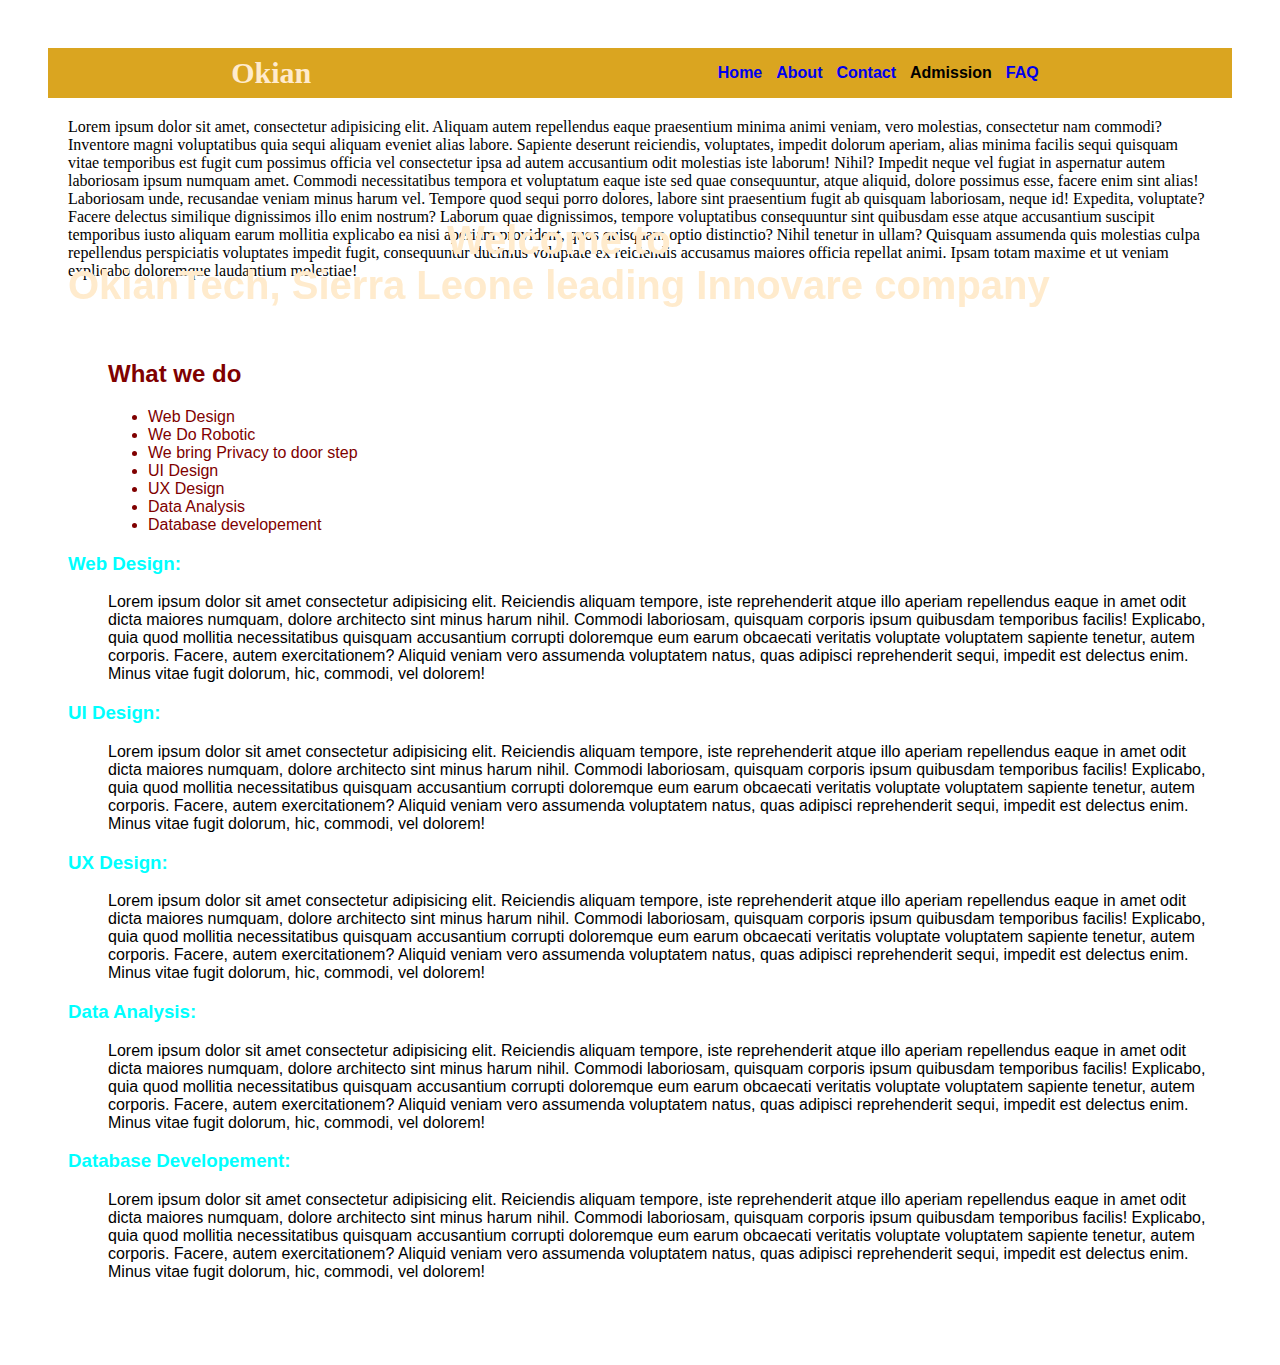
<file: Week Eight/index.html>
<!DOCTYPE html>
<html lang="en">
<head>
    <meta charset="UTF-8">
    <meta http-equiv="X-UA-Compatible" content="IE=edge">
    <meta name="viewport" content="width=device-width, initial-scale=1.0">
    <link rel="stylesheet" href="style.css">
    <title>week8 | sticky </title>
</head>
<body>
    <nav class="sticky">
        <div class="navbar">
            <div class="name">
                <span> Okian</span>
            </div>
            <div class="navlink">
                <ul>
                    <li><a href="#home">Home</a></li>
                    <li><a href="#about">About</a></li>
                    <li><a href="#contact">Contact</a></li>
                    <li>
                        <span>Admission</span>
                        <div class="admin">
                            <ul>
                                <li class="year"><a href="#2021">2021</a></li>
                                <li class="year"><a href="#2022">2022</a></li>
                            </ul>

                        </div>
                    </li>
                    <li><a href="#faq">FAQ</a></li>
                </ul>
            </div>
        </div>
    </nav>
    <main id="maincontent">
        <h1 class="intro">Welcome to <br> OkianTech, Sierra Leone leading Innovare company</h1>
        <div class="content">
            Lorem ipsum dolor sit amet, consectetur adipisicing elit. Aliquam autem repellendus eaque praesentium minima animi veniam, vero molestias, consectetur nam commodi?     Inventore magni voluptatibus quia sequi aliquam eveniet alias labore.
                Sapiente deserunt reiciendis, voluptates, impedit dolorum aperiam, alias minima facilis sequi quisquam vitae temporibus est fugit cum possimus officia vel consectetur ipsa ad autem accusantium odit molestias iste laborum! Nihil?
                Impedit neque vel fugiat in aspernatur autem laboriosam ipsum numquam amet. Commodi necessitatibus tempora et voluptatum eaque iste sed quae consequuntur, atque aliquid, dolore possimus esse, facere enim sint alias!
                Laboriosam unde, recusandae veniam minus harum vel. Tempore quod sequi porro dolores, labore sint praesentium fugit ab quisquam laboriosam, neque id! Expedita, voluptate? Facere delectus similique dignissimos illo enim nostrum?
                Laborum quae dignissimos, tempore voluptatibus consequuntur sint quibusdam esse atque accusantium suscipit temporibus iusto aliquam earum mollitia explicabo ea nisi aperiam provident, quos quisquam optio distinctio? Nihil tenetur in ullam?
            Quisquam assumenda quis molestias culpa repellendus perspiciatis voluptates impedit fugit, consequuntur ducimus voluptate ex reiciendis accusamus maiores officia repellat animi. Ipsam totam maxime et ut veniam explicabo doloremque laudantium molestiae!
            
        </div>
        <div class="do">
            <h2>What we do</h2>
            <ul>
                <li>Web Design</li>
                <li>We Do Robotic</li>
                <li>We bring Privacy to door step</li>
                <li>UI Design</li>
                <li>UX Design</li>
                <li>Data Analysis</li>
                <li>Database developement</li>
            </ul>
        </div>

        <div class="explain">
            <dl>

                <dt><h3>Web Design:</h3></dt>
                <dd>Lorem ipsum dolor sit amet consectetur adipisicing elit. Reiciendis aliquam tempore, iste reprehenderit atque illo aperiam repellendus eaque in amet odit dicta maiores numquam, dolore architecto sint minus harum nihil.
                Commodi laboriosam, quisquam corporis ipsum quibusdam temporibus facilis! Explicabo, quia quod mollitia necessitatibus quisquam accusantium corrupti doloremque eum earum obcaecati veritatis voluptate voluptatem sapiente tenetur, autem corporis. Facere, autem exercitationem?
                Aliquid veniam vero assumenda voluptatem natus, quas adipisci reprehenderit sequi, impedit est delectus enim. Minus vitae fugit dolorum, hic, commodi, vel  dolorem!</dd>
                                
                <dt><h3>UI Design:</h3></dt>
                <dd>Lorem ipsum dolor sit amet consectetur adipisicing elit. Reiciendis aliquam tempore, iste reprehenderit atque illo aperiam repellendus eaque in amet odit dicta maiores numquam, dolore architecto sint minus harum nihil.
                Commodi laboriosam, quisquam corporis ipsum quibusdam temporibus facilis! Explicabo, quia quod mollitia necessitatibus quisquam accusantium corrupti doloremque eum earum obcaecati veritatis voluptate voluptatem sapiente tenetur, autem corporis. Facere, autem exercitationem?
                Aliquid veniam vero assumenda voluptatem natus, quas adipisci reprehenderit sequi, impedit est delectus enim. Minus vitae fugit dolorum, hic, commodi, vel  dolorem!</dd>
                                
                <dt><h3>UX Design:</h3></dt>
                <dd>Lorem ipsum dolor sit amet consectetur adipisicing elit. Reiciendis aliquam tempore, iste reprehenderit atque illo aperiam repellendus eaque in amet odit dicta maiores numquam, dolore architecto sint minus harum nihil.
                Commodi laboriosam, quisquam corporis ipsum quibusdam temporibus facilis! Explicabo, quia quod mollitia necessitatibus quisquam accusantium corrupti doloremque eum earum obcaecati veritatis voluptate voluptatem sapiente tenetur, autem corporis. Facere, autem exercitationem?
                Aliquid veniam vero assumenda voluptatem natus, quas adipisci reprehenderit sequi, impedit est delectus enim. Minus vitae fugit dolorum, hic, commodi, vel  dolorem!</dd>
                                
                <dt><h3>Data Analysis:</h3></dt>
                <dd>Lorem ipsum dolor sit amet consectetur adipisicing elit. Reiciendis aliquam tempore, iste reprehenderit atque illo aperiam repellendus eaque in amet odit dicta maiores numquam, dolore architecto sint minus harum nihil.
                Commodi laboriosam, quisquam corporis ipsum quibusdam temporibus facilis! Explicabo, quia quod mollitia necessitatibus quisquam accusantium corrupti doloremque eum earum obcaecati veritatis voluptate voluptatem sapiente tenetur, autem corporis. Facere, autem exercitationem?
                Aliquid veniam vero assumenda voluptatem natus, quas adipisci reprehenderit sequi, impedit est delectus enim. Minus vitae fugit dolorum, hic, commodi, vel  dolorem!</dd>
                                
                <dt><h3>Database Developement:</h3></dt>
                <dd>Lorem ipsum dolor sit amet consectetur adipisicing elit. Reiciendis aliquam tempore, iste reprehenderit atque illo aperiam repellendus eaque in amet odit dicta maiores numquam, dolore architecto sint minus harum nihil.
                Commodi laboriosam, quisquam corporis ipsum quibusdam temporibus facilis! Explicabo, quia quod mollitia necessitatibus quisquam accusantium corrupti doloremque eum earum obcaecati veritatis voluptate voluptatem sapiente tenetur, autem corporis. Facere, autem exercitationem?
                Aliquid veniam vero assumenda voluptatem natus, quas adipisci reprehenderit sequi, impedit est delectus enim. Minus vitae fugit dolorum, hic, commodi, vel  dolorem!</dd>
            </dl>
        </div>
    </main>
</body>
</html>
</file>
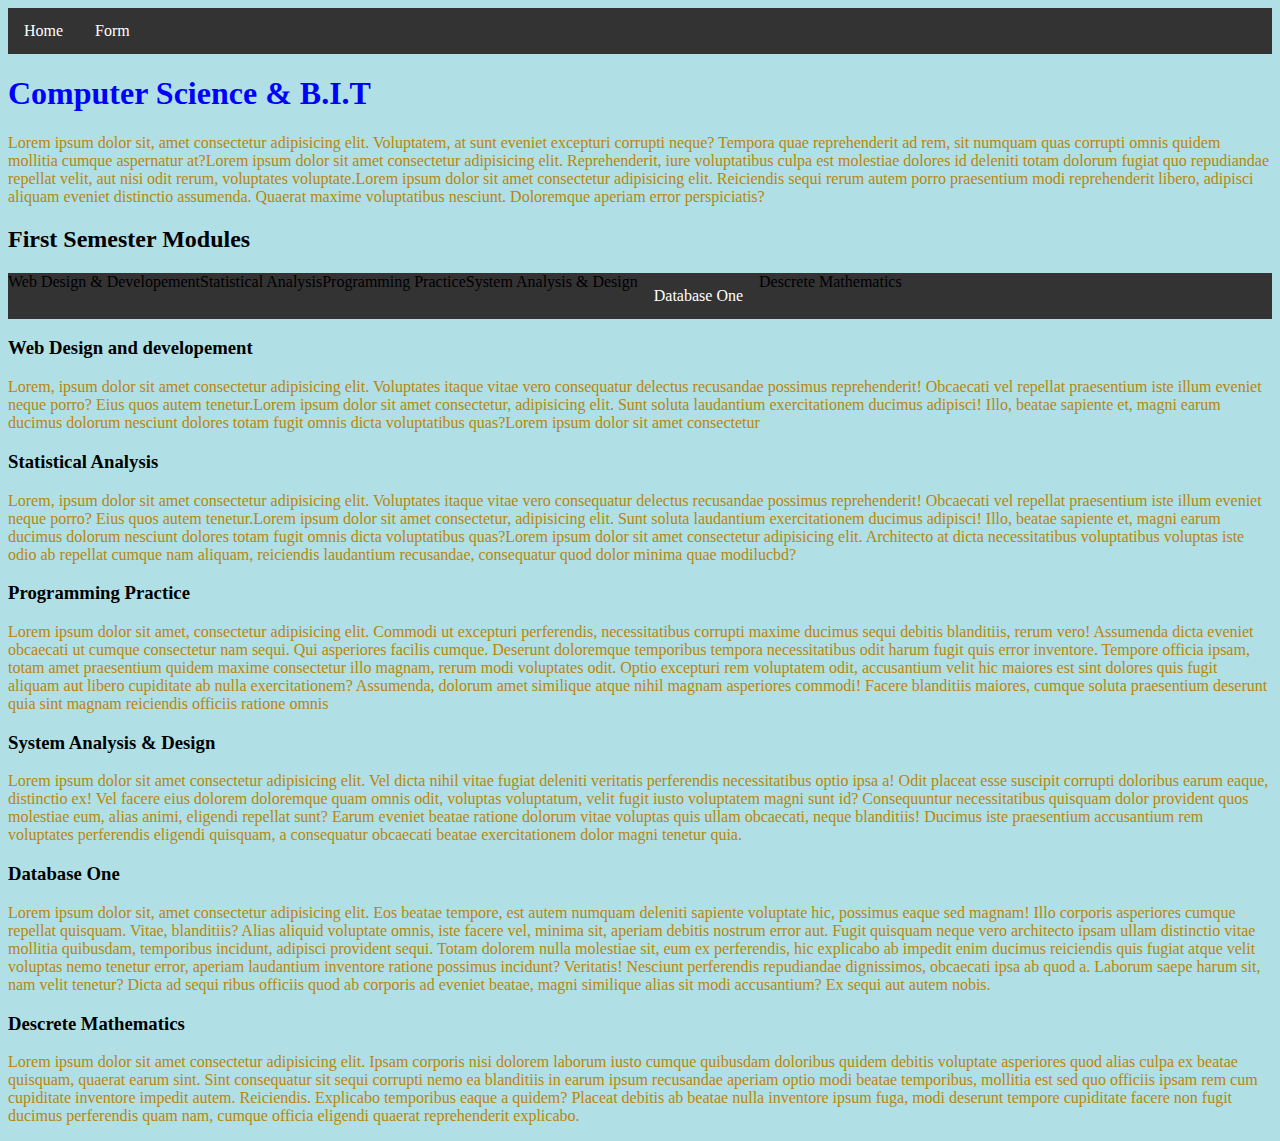
<file: Week Four/index.html>
<!DOCTYPE html>
<html lang="en">
<head>
    <meta charset="UTF-8">
    <meta http-equiv="X-UA-Compatible" content="IE=edge">
    <meta name="viewport" content="width=device-width, initial-scale=1.0">
    <title>Week4 form</title>
    
    <style>
body {background-color: powderblue;}
h1   {color: blue;}
        p    {color: darkgoldenrod;}
    
    
  ul {
  list-style-type: none;
  margin: 0;
  padding: 0;
  overflow: hidden;
  background-color: #333;
}

li {
  float: left;
}

li a {
  display: block;
  color: white;
  text-align: center;
  padding: 14px 16px;
  text-decoration: none;
}

/* Change the link color to #111 (black) on hover */
li a:hover {
  background-color: #111;
}
    
</style>
    
    
    
    
    
    
</head>
<body>


    <ul>
        <li><a href="index.html">Home</a></li>
        <li><a href="form.html">Form</a></li>
       
    </ul>
    <h1> Computer Science & B.I.T </h1>
    <p>
        Lorem ipsum dolor sit, amet consectetur adipisicing elit. Voluptatem, at sunt eveniet excepturi corrupti neque? Tempora 
        quae reprehenderit ad rem, sit numquam quas corrupti omnis quidem mollitia cumque aspernatur at?Lorem ipsum dolor sit amet 
        consectetur adipisicing elit. Reprehenderit, iure voluptatibus culpa est molestiae dolores id deleniti totam dolorum
         fugiat quo repudiandae repellat velit, aut nisi odit rerum, voluptates voluptate.Lorem ipsum dolor sit amet
         consectetur adipisicing elit. Reiciendis sequi rerum autem porro praesentium modi reprehenderit libero, adipisci aliquam eveniet distinctio assumenda. Quaerat maxime voluptatibus nesciunt. Doloremque aperiam error perspiciatis?
    </p>

        <h2> First Semester Modules</h2>
            <ul style="list-style-type: none;">
                <li>Web Design & Developement</li>              
                <li>Statistical Analysis</li>
                <li>Programming Practice</li>
                <li>System Analysis & Design</li>
                <li><a href="#one"> Database One</a></li>
                <li>Descrete Mathematics</li>
            </ul>
        

       <h3> Web Design and developement</h3> <!-- Taught by Mr. Kanu  -->
       <p>
           Lorem, ipsum dolor sit amet consectetur adipisicing elit. Voluptates itaque vitae vero consequatur delectus recusandae 
           possimus reprehenderit! Obcaecati vel repellat praesentium iste illum eveniet neque porro? Eius quos autem tenetur.Lorem 
           ipsum dolor sit amet consectetur, adipisicing elit. Sunt soluta laudantium exercitationem ducimus adipisci! Illo, beatae sapiente et,
            magni earum ducimus dolorum nesciunt dolores totam fugit omnis dicta voluptatibus quas?Lorem ipsum dolor sit amet consectetur 
       </p>

       <h3> Statistical Analysis</h3> <!-- By Mr. Koroma-->
       <p>
            Lorem, ipsum dolor sit amet consectetur adipisicing elit. Voluptates itaque vitae vero consequatur delectus recusandae 
            possimus reprehenderit! Obcaecati vel repellat praesentium iste illum eveniet neque porro? Eius quos autem tenetur.Lorem 
            ipsum dolor sit amet consectetur, adipisicing elit. Sunt soluta laudantium exercitationem ducimus adipisci! Illo, beatae sapiente et,
            magni earum ducimus dolorum nesciunt dolores totam fugit omnis dicta voluptatibus quas?Lorem ipsum dolor sit amet consectetur 
            adipisicing elit. Architecto at dicta necessitatibus voluptatibus voluptas iste odio ab repellat cumque nam aliquam, reiciendis 
            laudantium recusandae, consequatur quod dolor minima quae modilucbd?
         </p>

         <h3>Programming Practice</h3>
         <p>
             Lorem ipsum dolor sit amet, consectetur adipisicing elit. Commodi ut excepturi perferendis, necessitatibus corrupti maxime ducimus sequi debitis blanditiis, rerum vero! Assumenda dicta eveniet obcaecati ut cumque consectetur nam sequi.
             Qui asperiores facilis cumque. Deserunt doloremque temporibus tempora necessitatibus odit harum fugit quis error inventore. Tempore officia ipsam, totam amet praesentium quidem maxime consectetur illo magnam, rerum modi voluptates odit.
             Optio excepturi rem voluptatem odit, accusantium velit hic maiores est sint dolores quis fugit aliquam aut libero cupiditate ab nulla exercitationem? Assumenda, dolorum amet similique atque nihil magnam asperiores commodi!
             Facere blanditiis maiores, cumque soluta praesentium deserunt quia sint magnam reiciendis officiis ratione omnis 
         </p>
        
         <h3>System Analysis & Design</h3>
         <p>
             Lorem ipsum dolor sit amet consectetur adipisicing elit. Vel dicta nihil vitae fugiat deleniti veritatis perferendis necessitatibus optio ipsa a! Odit placeat esse suscipit corrupti doloribus earum eaque, distinctio ex!
             Vel facere eius dolorem doloremque quam omnis odit, voluptas voluptatum, velit fugit iusto voluptatem magni sunt id? Consequuntur necessitatibus quisquam dolor provident quos molestiae eum, alias animi, eligendi repellat sunt?
             Earum eveniet beatae ratione dolorum vitae voluptas quis ullam obcaecati, neque blanditiis! Ducimus iste praesentium accusantium rem voluptates perferendis eligendi quisquam, a consequatur obcaecati beatae exercitationem dolor magni tenetur quia.
         </p>

         <h3 id="one">Database One</h3>
       <p>
            Lorem ipsum dolor sit, amet consectetur adipisicing elit. Eos beatae tempore, est autem numquam deleniti sapiente voluptate hic, possimus eaque sed magnam! Illo corporis asperiores cumque repellat quisquam. Vitae, blanditiis?
            Alias aliquid voluptate omnis, iste facere vel, minima sit, aperiam debitis nostrum error aut. Fugit quisquam neque vero architecto ipsam ullam distinctio vitae mollitia quibusdam, temporibus incidunt, adipisci provident sequi.
            Totam dolorem nulla molestiae sit, eum ex perferendis, hic explicabo ab impedit enim ducimus reiciendis quis fugiat atque velit voluptas nemo tenetur error, aperiam laudantium inventore ratione possimus incidunt? Veritatis!
            Nesciunt perferendis repudiandae dignissimos, obcaecati ipsa ab quod a. Laborum saepe harum sit, nam velit tenetur? Dicta ad sequi ribus officiis quod ab corporis ad eveniet beatae, magni similique alias sit modi accusantium? Ex sequi aut autem nobis.
       </p>

         <h3>Descrete Mathematics</h3>
         <p>
            Lorem ipsum dolor sit amet consectetur adipisicing elit. Ipsam corporis nisi dolorem laborum iusto cumque quibusdam doloribus quidem debitis voluptate asperiores quod alias culpa ex beatae quisquam, quaerat earum sint.
            Sint consequatur sit sequi corrupti nemo ea blanditiis in earum ipsum recusandae aperiam optio modi beatae temporibus, mollitia est sed quo officiis ipsam rem cum cupiditate inventore impedit autem. Reiciendis.
            Explicabo temporibus eaque a quidem? Placeat debitis ab beatae nulla inventore ipsum fuga, modi deserunt tempore cupiditate facere non fugit ducimus perferendis quam nam, cumque officia eligendi quaerat reprehenderit explicabo.
        
        </p>
   
</body>
</html>
</file>
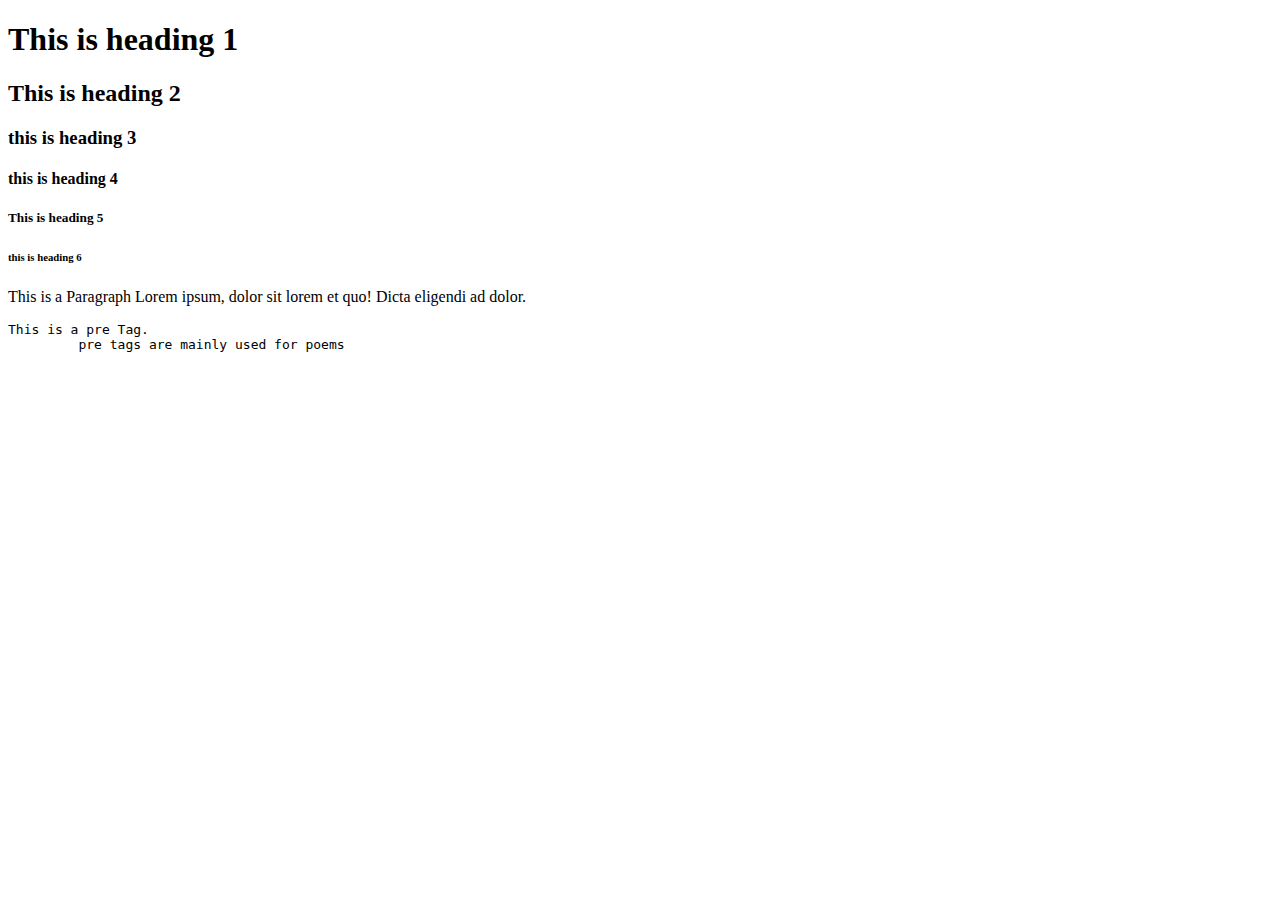
<file: Week One/index.html>
<!DOCTYPE html>
<html lang="en">
<head>
    <meta charset="UTF-8">
    <meta http-equiv="X-UA-Compatible" content="IE=edge">
    <meta name="viewport" content="width=device-width, initial-scale=1.0">
    <title>Week One (1)</title>
</head>
<body>
    

                <h1>This is heading 1</h1>

                <h2> This is heading 2</h2>

                <h3> this is heading 3</h3>

                <h4> this is heading 4</h4>

                <h5>This is heading 5</h5>

                <h6> this is heading 6</h6>



        <P>This is a Paragraph   Lorem ipsum, dolor sit lorem 
            et quo! Dicta eligendi ad dolor.</P>

        <pre>This is a pre Tag.
         pre tags are mainly used for poems 

        </pre>



</body>
</html>
</file>
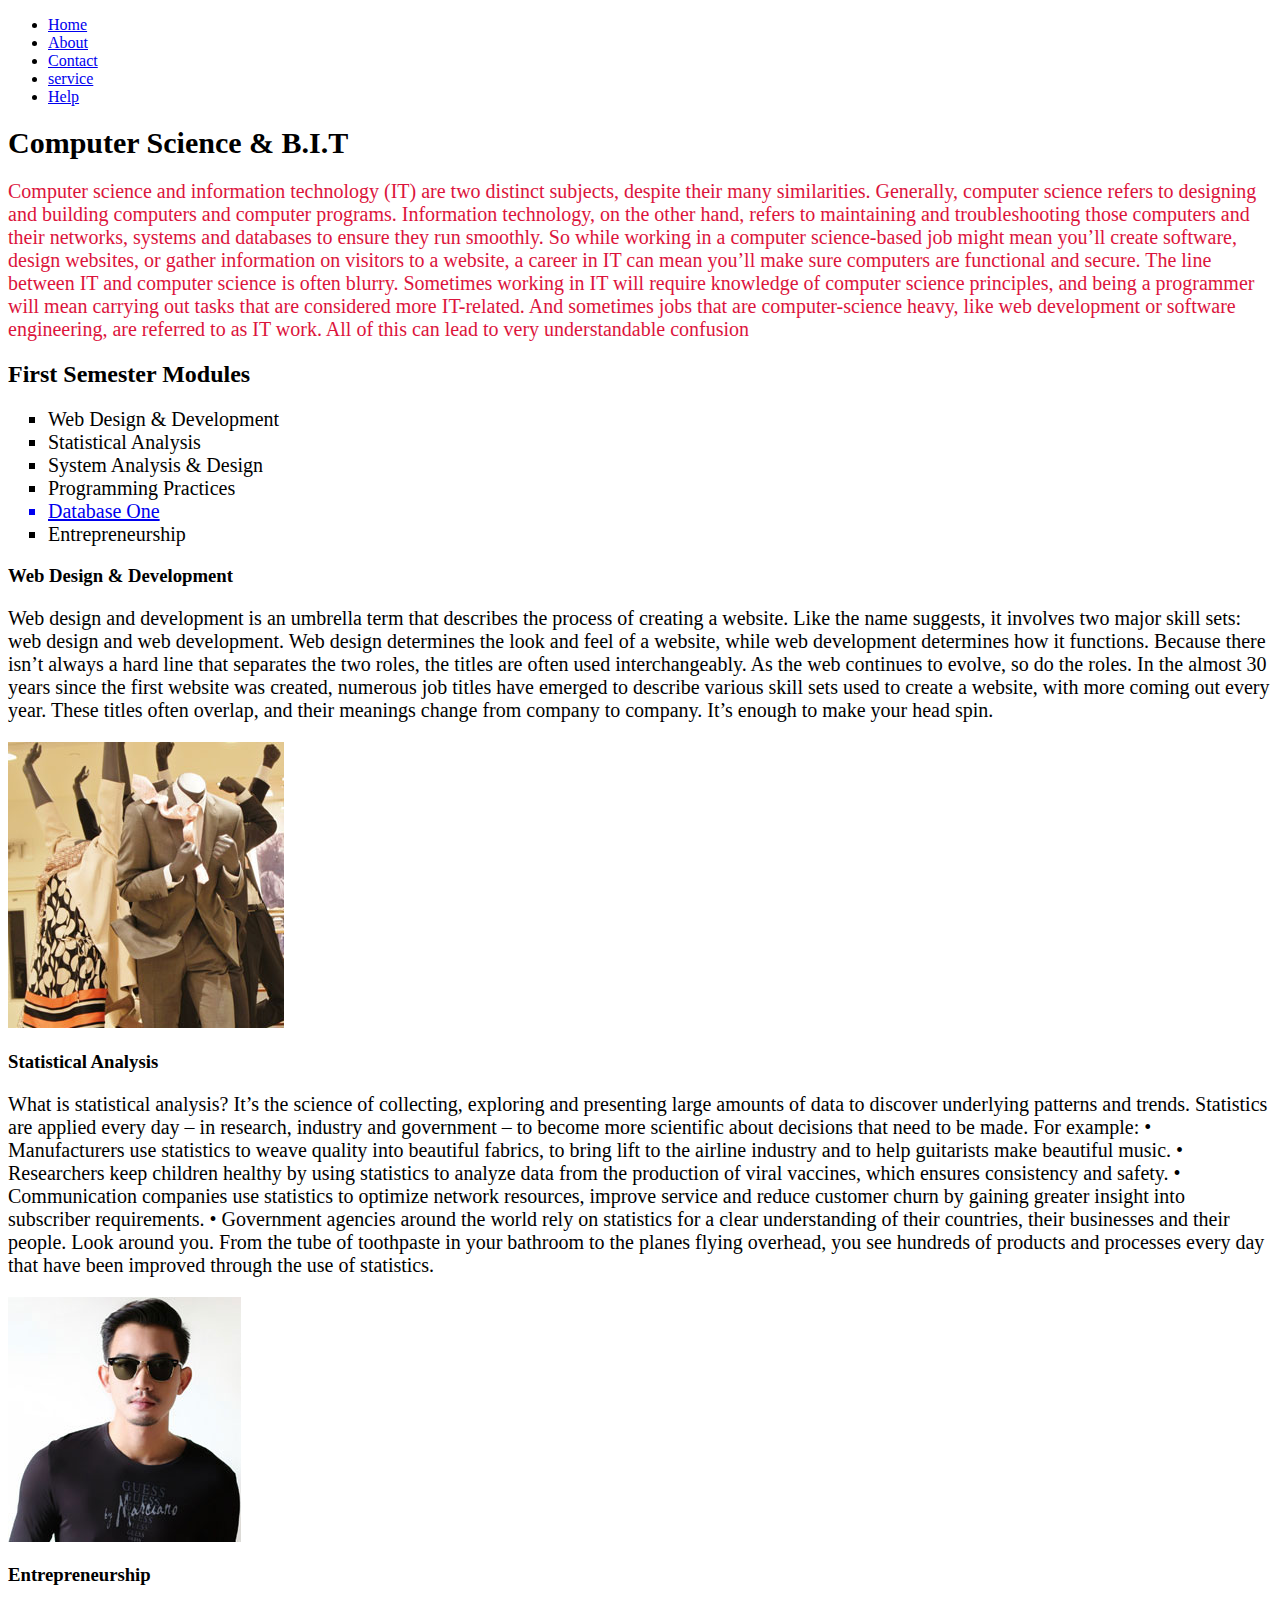
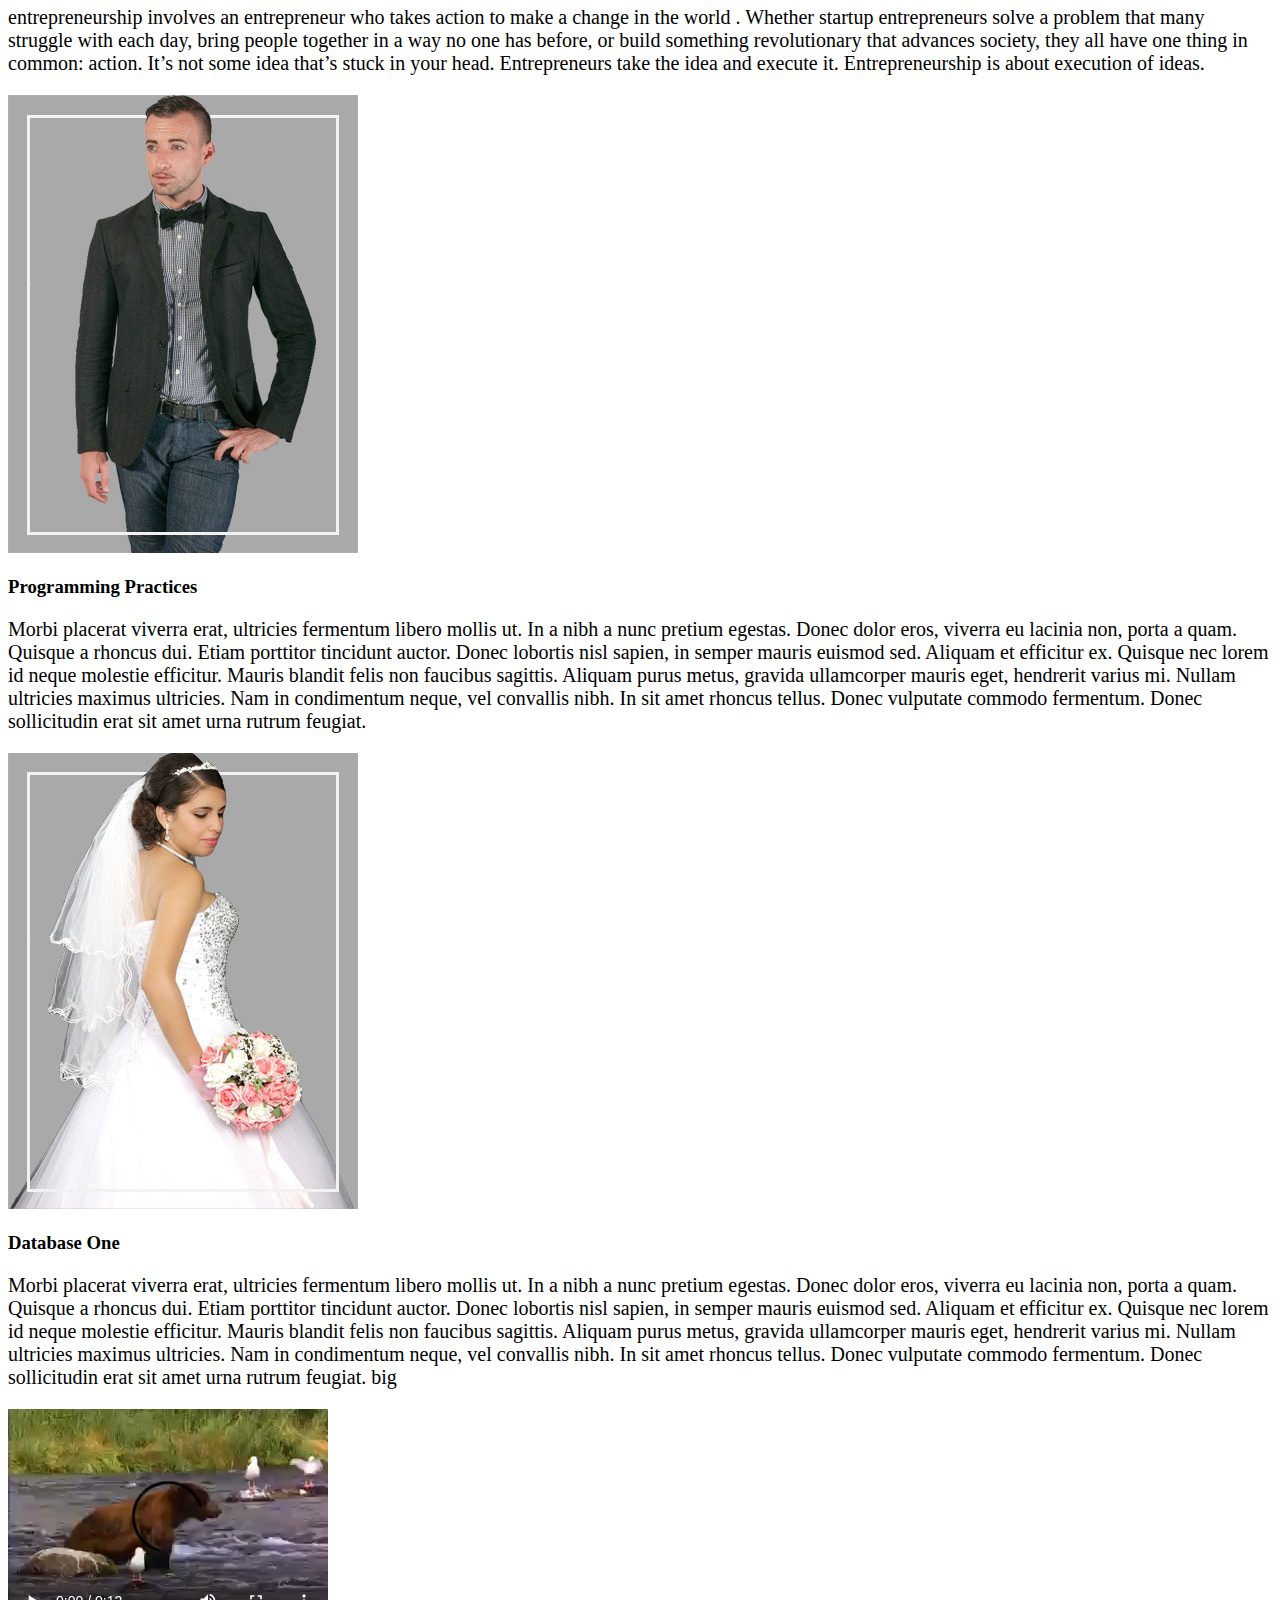
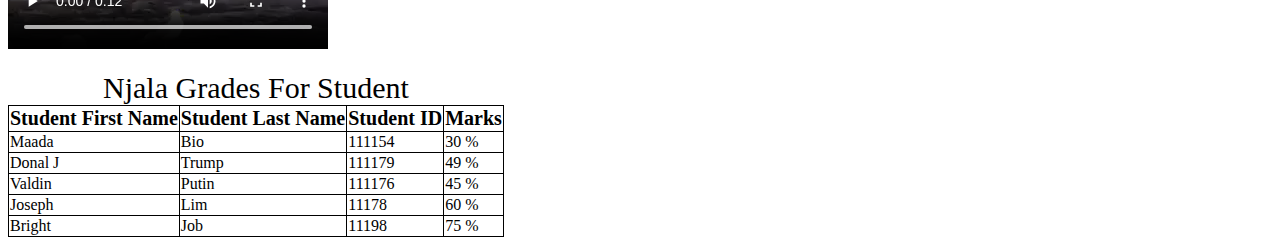
<file: Week Three/index.html>
<!DOCTYPE html>
<html lang="en">

<head>
    <meta charset="UTF-8" />
    <meta http-equiv="X-UA-Compatible" content="IE=edge" />
    <meta name="viewport" content="width=device-width, initial-scale=1.0" />
    <title>CS & B.I.T</title>
</head>

        <body>
            <ul>

                <li><a href="index.html">Home</a></li>
                <li><a href="about.html">About</a></li>
                <li><a href="contact.html">Contact</a></li>
                <li><a href="service.html">service</a></li>
                <li><a href="help.html">Help</a></li>
            </ul>

            <h1 style="font-size: 30px;">Computer Science & B.I.T</h1>

            <p style="color: crimson; font-size: 20px;">
                Computer science and information technology (IT) are two distinct subjects, despite their many similarities.
                Generally, computer science refers to designing and building computers and computer programs. 
                Information technology, on the other hand, refers to maintaining and troubleshooting those computers and their networks, systems
                and databases to ensure they run smoothly.
                So while working in a computer science-based job might mean you’ll create software, design websites, 
                or gather information on visitors to a website, a career in IT can mean you’ll make sure computers are functional and secure.
                The line between IT and computer science is often blurry. Sometimes working in IT will require knowledge of computer 
                science principles, and being a programmer will mean carrying out tasks that are considered more IT-related. And sometimes jobs 
                that are computer-science heavy, like web development or software engineering, are referred to as IT work. 
                All of this can lead to very understandable confusion

            </p>
                <h2>First Semester Modules</h2>

                <ul style="list-style-type: square">
                    <li style="font-size : 20px;">Web Design & Development</li>
                    <li style="font-size : 20px;">Statistical Analysis</li>
                    <li style="font-size : 20px;">System Analysis & Design</li>
                    <li style="font-size : 20px;">Programming Practices</li>
                    <a href="#one">
                        <li style="font-size : 20px;">Database One</li>
                    </a>
                    <li style="font-size : 20px;">Entrepreneurship</li>
                </ul>
    
    
                <h3>Web Design & Development</h3>
                <!-- Taught by Osman-->
                <p style="font-size: 20px;">
                    Web design and development is an umbrella term that describes the 
                    process of creating a website. Like the name suggests, it involves two major skill sets:
                     web design and web development. Web design determines the look and feel of a website, 
                     while web development determines how it functions.
                    Because there isn’t always a hard line that separates the two roles,
                     the titles are often used interchangeably. As the web continues to evolve, so do the roles.
                    In the almost 30 years since the first website was created, 
                    numerous job titles have emerged to describe various skill sets used to create a website, 
                    with more coming out every year. These titles often overlap, and their meanings change from company to company.
                     It’s enough to make your head spin.
                </p>

                    <img src="asset/img/baa1.jpg" alt="Italian Trulli">

                <h3>Statistical Analysis</h3>
                <!-- Taught by Mr. Koroma-->
                <p style="font-size : 20px;">
                    What is statistical analysis? It’s the science of collecting, exploring and presenting large amounts 
                    of data to discover underlying patterns and trends. Statistics are applied every day – in research, 
                    industry and government – to become more scientific about decisions that need to be made. For example:
                    • Manufacturers use statistics to weave quality into beautiful fabrics, to bring lift to the airline 
                    industry and to help guitarists make beautiful music.
                    • Researchers keep children healthy by using statistics to analyze data from the production 
                    of viral vaccines, which ensures consistency and safety.
                    • Communication companies use statistics to optimize network resources, improve service 
                    and reduce customer churn by gaining greater insight into subscriber requirements.
                    • Government agencies around the world rely on statistics for a clear understanding of their 
                    countries, their businesses and their people.
                    Look around you. From the tube of toothpaste in your bathroom to the planes flying 
                    overhead, you see hundreds of products and processes every day that have been improved through the use of statistics.
                </p>
                    
                
                <img src="asset/img/men3.jpg" alt="">
    
                <h3>Entrepreneurship</h3>
                <!-- Taught by Osman-->
                <p style="font-size : 20px;">
                    entrepreneurship involves an entrepreneur who takes action to make a change in the world
                    . Whether startup entrepreneurs solve a problem that many struggle with each day, bring
                     people together in a way no one has before, or build something revolutionary that advances society,
                      they all have one thing in common: action.
                    It’s not some idea that’s stuck in your head. Entrepreneurs take the idea and execute it. 
                    Entrepreneurship is about execution of ideas.
                </p>

                <img src="asset/img/wed2.jpg" alt="men Coat">

                <h3>Programming Practices</h3>
                <!-- Taught by Mr Million-->
                <p style="font-size : 20px;">
                    Morbi placerat viverra erat, ultricies fermentum libero mollis ut. In a
                    nibh a nunc pretium egestas. Donec dolor eros, viverra eu lacinia non,
                    porta a quam. Quisque a rhoncus dui. Etiam porttitor tincidunt auctor.
                    Donec lobortis nisl sapien, in semper mauris euismod sed. Aliquam et
                    efficitur ex. Quisque nec lorem id neque molestie efficitur. Mauris
                    blandit felis non faucibus sagittis. Aliquam purus metus, gravida
                    ullamcorper mauris eget, hendrerit varius mi. Nullam ultricies maximus
                    ultricies. Nam in condimentum neque, vel convallis nibh. In sit amet
                    rhoncus tellus. Donec vulputate commodo fermentum. Donec sollicitudin erat
                    sit amet urna rutrum feugiat.
                </p>

                <img src="asset/img/wed1.jpg" alt="Man wearing Watch">


                    <h3 id="one">Database One</h3>
                    <!-- Taught by Mr Lamin-->
                    <p style="font-size : 20px;">
                        Morbi placerat viverra erat, ultricies fermentum libero mollis ut. In a
                        nibh a nunc pretium egestas. Donec dolor eros, viverra eu lacinia non,
                        porta a quam. Quisque a rhoncus dui. Etiam porttitor tincidunt auctor.
                        Donec lobortis nisl sapien, in semper mauris euismod sed. Aliquam et
                        efficitur ex. Quisque nec lorem id neque molestie efficitur. Mauris
                        blandit felis non faucibus sagittis. Aliquam purus metus, gravida
                        ullamcorper mauris eget, hendrerit varius mi. Nullam ultricies maximus
                        ultricies. Nam in condimentum neque, vel convallis nibh. In sit amet
                        rhoncus tellus. Donec vulputate commodo fermentum. Donec sollicitudin erat
                        sit amet urna rutrum feugiat. big
                    </p>


                    <video width="320" height="240" controls>
                        <source src="asset/video/movie.mp4" type="video/mp4">
                        <source src="asset/video/movie.mp4" type="video/ogg">
                        Your browser does not support the video tag.
                    </video>
                <br> <br>




<table>
  <caption style="font-size : 30px;">Njala Grades For Student</caption>
  <style> table, th, td {border: 1px solid black;  border-collapse: collapse; }
  </style>
            <tr>
                <th style="font-size : 20px;">Student First Name</th>
                <th style="font-size : 20px;">Student Last Name</th>
                <th style="font-size : 20px;">Student ID</th>
                <th style="font-size : 20px;">Marks </th>

                </tr>

            <tr>
                <td>Maada</td>
                <td>Bio</td>
                <td>111154</td>
                <td> 30 %</td>

            </tr>

                    <tr>
                         <td>Donal J</td>
                        <td>Trump</td>
                        <td>111179</td>
                        <td> 49 %</td>

                    </tr>


                <tr>
                
                    <td>Valdin</td>
                    <td>Putin</td>
                    <td>111176</td>
                    <td> 45 %</td>

                </tr>

        <tr>
                <td>Joseph</td>
                <td>Lim</td>
                <td>11178</td>
                <td> 60 %</td>

        </tr>

          <tr>
                <td>Bright</td>
                <td>Job</td>
                <td>11198</td>
                <td> 75 %</td>
  </tr>



</body>
</html>
</file>
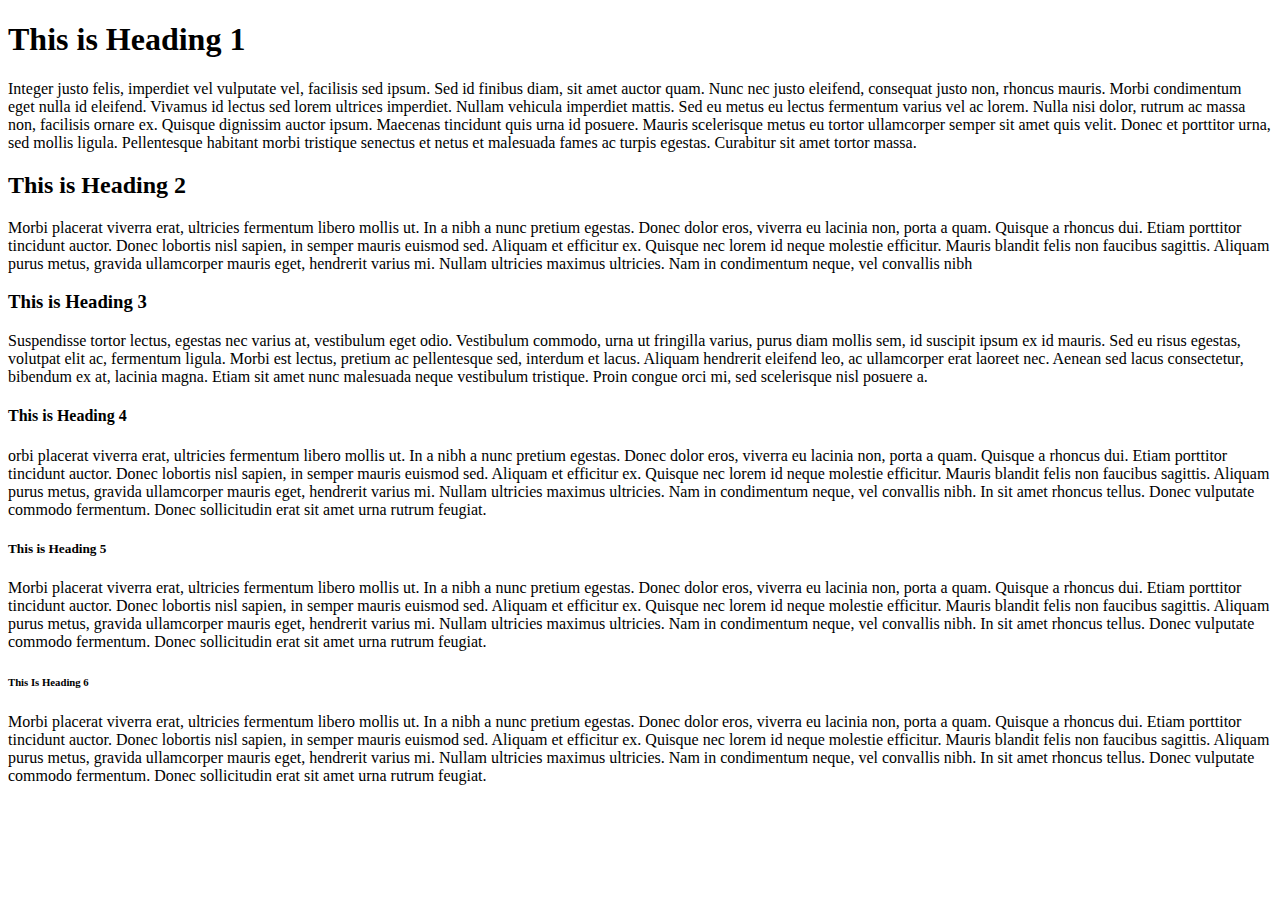
<file: Week Two/index.html>
<!DOCTYPE html>
<html lang="en">
    <head>
        <meta charset="UTF-8">
        <meta http-equiv="X-UA-Compatible" content="IE=edge">
        <meta name="viewport" content="width=device-width, initial-scale=1.0">
        <title>Week Two (2)</title>

             </head>
          <body>
            

      <H1>This is Heading 1</H1>


          <p>
              Integer justo felis, imperdiet vel vulputate vel, facilisis sed ipsum. Sed
              id finibus diam, sit amet auctor quam. Nunc nec justo eleifend, consequat
              justo non, rhoncus mauris. Morbi condimentum eget nulla id eleifend.
              Vivamus id lectus sed lorem ultrices imperdiet. Nullam vehicula imperdiet
              mattis. Sed eu metus eu lectus fermentum varius vel ac lorem. Nulla nisi
              dolor, rutrum ac massa non, facilisis ornare ex. Quisque dignissim auctor
              ipsum. Maecenas tincidunt quis urna id posuere. Mauris scelerisque metus
              eu tortor ullamcorper semper sit amet quis velit. Donec et porttitor urna,
              sed mollis ligula. Pellentesque habitant morbi tristique senectus et netus
              et malesuada fames ac turpis egestas. Curabitur sit amet tortor massa.
          </p>


<h2>This is Heading 2</h2>
<!--it gives direction-->

<p>
    Morbi placerat viverra erat, ultricies fermentum libero mollis ut. In a
      nibh a nunc pretium egestas. Donec dolor eros, viverra eu lacinia non,
      porta a quam. Quisque a rhoncus dui. Etiam porttitor tincidunt auctor.
      Donec lobortis nisl sapien, in semper mauris euismod sed. Aliquam et
      efficitur ex. Quisque nec lorem id neque molestie efficitur. Mauris
      blandit felis non faucibus sagittis. Aliquam purus metus, gravida
      ullamcorper mauris eget, hendrerit varius mi. Nullam ultricies maximus
      ultricies. Nam in condimentum neque, vel convallis nibh
</p>
<h3>This is Heading 3</h3>


<p>
    Suspendisse tortor lectus, egestas nec varius at, vestibulum eget odio.
      Vestibulum commodo, urna ut fringilla varius, purus diam mollis sem, id
      suscipit ipsum ex id mauris. Sed eu risus egestas, volutpat elit ac,
      fermentum ligula. Morbi est lectus, pretium ac pellentesque sed, interdum
      et lacus. Aliquam hendrerit eleifend leo, ac ullamcorper erat laoreet nec.
      Aenean sed lacus consectetur, bibendum ex at, lacinia magna. Etiam sit
      amet nunc malesuada neque vestibulum tristique. Proin congue orci mi, sed
      scelerisque nisl posuere a.
</p>
<h4>This is Heading 4</h4>



<p>
    orbi placerat viverra erat, ultricies fermentum libero mollis ut. In a
      nibh a nunc pretium egestas. Donec dolor eros, viverra eu lacinia non,
      porta a quam. Quisque a rhoncus dui. Etiam porttitor tincidunt auctor.
      Donec lobortis nisl sapien, in semper mauris euismod sed. Aliquam et
      efficitur ex. Quisque nec lorem id neque molestie efficitur. Mauris
      blandit felis non faucibus sagittis. Aliquam purus metus, gravida
      ullamcorper mauris eget, hendrerit varius mi. Nullam ultricies maximus
      ultricies. Nam in condimentum neque, vel convallis nibh. In sit amet
      rhoncus tellus. Donec vulputate commodo fermentum. Donec sollicitudin erat
      sit amet urna rutrum feugiat.
</p>
<h5>This is Heading 5</h5>

<p>
    Morbi placerat viverra erat, ultricies fermentum libero mollis ut. In a
      nibh a nunc pretium egestas. Donec dolor eros, viverra eu lacinia non,
      porta a quam. Quisque a rhoncus dui. Etiam porttitor tincidunt auctor.
      Donec lobortis nisl sapien, in semper mauris euismod sed. Aliquam et
      efficitur ex. Quisque nec lorem id neque molestie efficitur. Mauris
      blandit felis non faucibus sagittis. Aliquam purus metus, gravida
      ullamcorper mauris eget, hendrerit varius mi. Nullam ultricies maximus
      ultricies. Nam in condimentum neque, vel convallis nibh. In sit amet
      rhoncus tellus. Donec vulputate commodo fermentum. Donec sollicitudin erat
      sit amet urna rutrum feugiat.
</p>
<h6>This Is Heading 6</h6>

<p>
    Morbi placerat viverra erat, ultricies fermentum libero mollis ut. In a
      nibh a nunc pretium egestas. Donec dolor eros, viverra eu lacinia non,
      porta a quam. Quisque a rhoncus dui. Etiam porttitor tincidunt auctor.
      Donec lobortis nisl sapien, in semper mauris euismod sed. Aliquam et
      efficitur ex. Quisque nec lorem id neque molestie efficitur. Mauris
      blandit felis non faucibus sagittis. Aliquam purus metus, gravida
      ullamcorper mauris eget, hendrerit varius mi. Nullam ultricies maximus
      ultricies. Nam in condimentum neque, vel convallis nibh. In sit amet
      rhoncus tellus. Donec vulputate commodo fermentum. Donec sollicitudin erat
      sit amet urna rutrum feugiat.
</p>


</body>
</html>
</file>
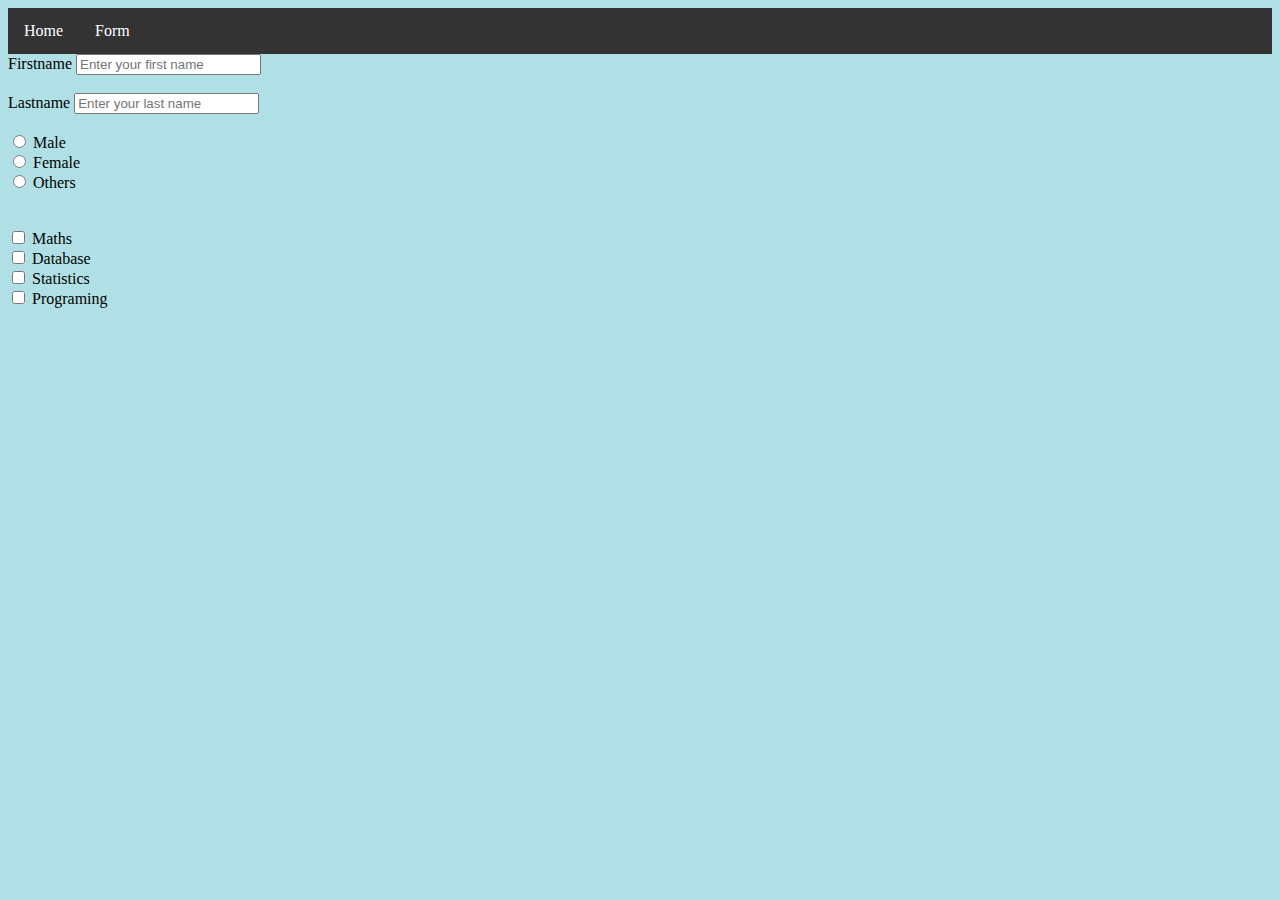
<file: Week Four/form.html>
<!DOCTYPE html>
<html lang="en">
<head>
    <meta charset="UTF-8">
    <meta http-equiv="X-UA-Compatible" content="IE=edge">
    <meta name="viewport" content="width=device-width, initial-scale=1.0">
    <title>Week4 form</title>
    
    <style>
body {background-color: powderblue;}
h1   {color: blue;}
p    {color: red;}
        
        
       ul {
  list-style-type: none;
  margin: 0;
  padding: 0;
  overflow: hidden;
  background-color: #333;
}

li {
  float: left;
}

li a {
  display: block;
  color: white;
  text-align: center;
  padding: 14px 16px;
  text-decoration: none;
}

/* Change the link color to #111 (black) on hover */
li a:hover {
  background-color: #111;
} 
        
        
        
</style>
    
</head>
<body>
    <ul>
        <li><a href="index.html">Home</a></li>
        <li><a href="form.html">Form</a></li>
       
    </ul>

    <form action="">
        <label for="Fname">Firstname</label>
        <input type="text" id="Fname" placeholder="Enter your first name"> <br><br>

        <label for="Lname">Lastname</label>
        <input type="text" name="Lastname" id="Lname" placeholder="Enter your last name"><br> <br>



        <input type="radio" id="male" name="sex" value="male">
        <label for="male">Male</label><br>
        <input type="radio" id="female" name="sex" value="female">
        <label for="female">Female</label><br>
        <input type="radio" id="others" name="sex" value="other">
        <label for="others">Others</label><br><br><br>
       




        <input type="checkbox" id="maths" name="course" value="maths">
        <label for="maths">Maths</label><br>
        <input type="checkbox" id="database" name="course" value="database">
        <label for="database">Database</label><br>
        <input type="checkbox" id="Statistics" name="course" value="Statistics">
        <label for="Statistics">Statistics</label><br>
        <input type="checkbox" id="programing" name="course" value="programing">
        <label for="programing">Programing</label><br>

    </form>


    
</body>
</html>
</file>
<file: Week Eight/style.css>
body{
    padding: 1.5rem;
    margin: 1.5rem;
}
.sticky{
    position: -webkit-sticky;
    position: sticky;
    top: 0;
}
nav{
    background-color: goldenrod;
   
}

nav .navbar{
    display: flex;
    justify-content: space-around;
}

nav .navbar .name{
    display: flex;
    color: blanchedalmond;
    font-family: Georgia, 'Times New Roman', Times, serif;
    font-weight: bolder;
    font-size: 30px;
    align-items: center;
}

.navlink a, .navlink span{
    position: relative;
    text-decoration: none;
    color: s;
    font-family: 'Segoe UI', Tahoma, Geneva, Verdana, sans-serif;
    font-weight: bold;
    margin-right: 10px;
    cursor: pointer;
}


.navbar .navlink ul li{
    display: inline-block;
}

 .admin{
    position: absolute;  
    display: none;
    background-color:black;
    width: 60px;
    height: 80px;

}
   
.admin ul{
    /* border: 1px solid red; */
    padding: 1.5rem;
}


.navbar .navlink ul li .admin ul .year{
    display: flex;
    margin-left: auto;
    margin-right: auto;
    max-width: fit-content;
    /* border: 1px solid red; */
    margin-top: 3rem;
}


.navbar .navlink ul li .admin a{
    font-weight: lighter;
    margin-left: 1.5rem;
    margin-right: 1.5rem;
    /* border: 2px solid red; */
    color: aqua;
}
.navlink > ul li a:hover{
    color: deepskyblue;
}

.navlink span:hover{
    color: white;
}

.navlink span:hover +.admin, .admin:hover{
    display: block;
}

.admin ul a:hover{
    text-align: center;
    width: 45px;
    color: gray;
    background-color: white;
    border-radius: 5px;
}

.intro{
    position: fixed;
}
main{
    padding: 20px;
}

main h1{
    margin-top: 100px;
    text-align: center;
    font-family: 'Segoe UI', Tahoma, Geneva, Verdana, sans-serif;
    color: blanchedalmond;
    font-size: 40px;
}

main .do{
    margin-top:80px ;
    color: maroon;
    font-family: 'Segoe UI', Tahoma, Geneva, Verdana, sans-serif;
    margin-left: 40px ;
}

main .explain dl dt{
    color: aqua;
    font-family: 'Segoe UI', Tahoma, Geneva, Verdana, sans-serif;
}

main .explain dl dd{
    font-family: 'Segoe UI', Tahoma, Geneva, Verdana, sans-serif;

}

@media screen and (max-width:720px) {
    #maincontent {
        background-color: rgb(132, 140, 54);
    }  
}

@media screen and (max-width:450px) {
    #maincontent {
        background-color: rgb(120, 117, 150);
    }  
}
</file>
